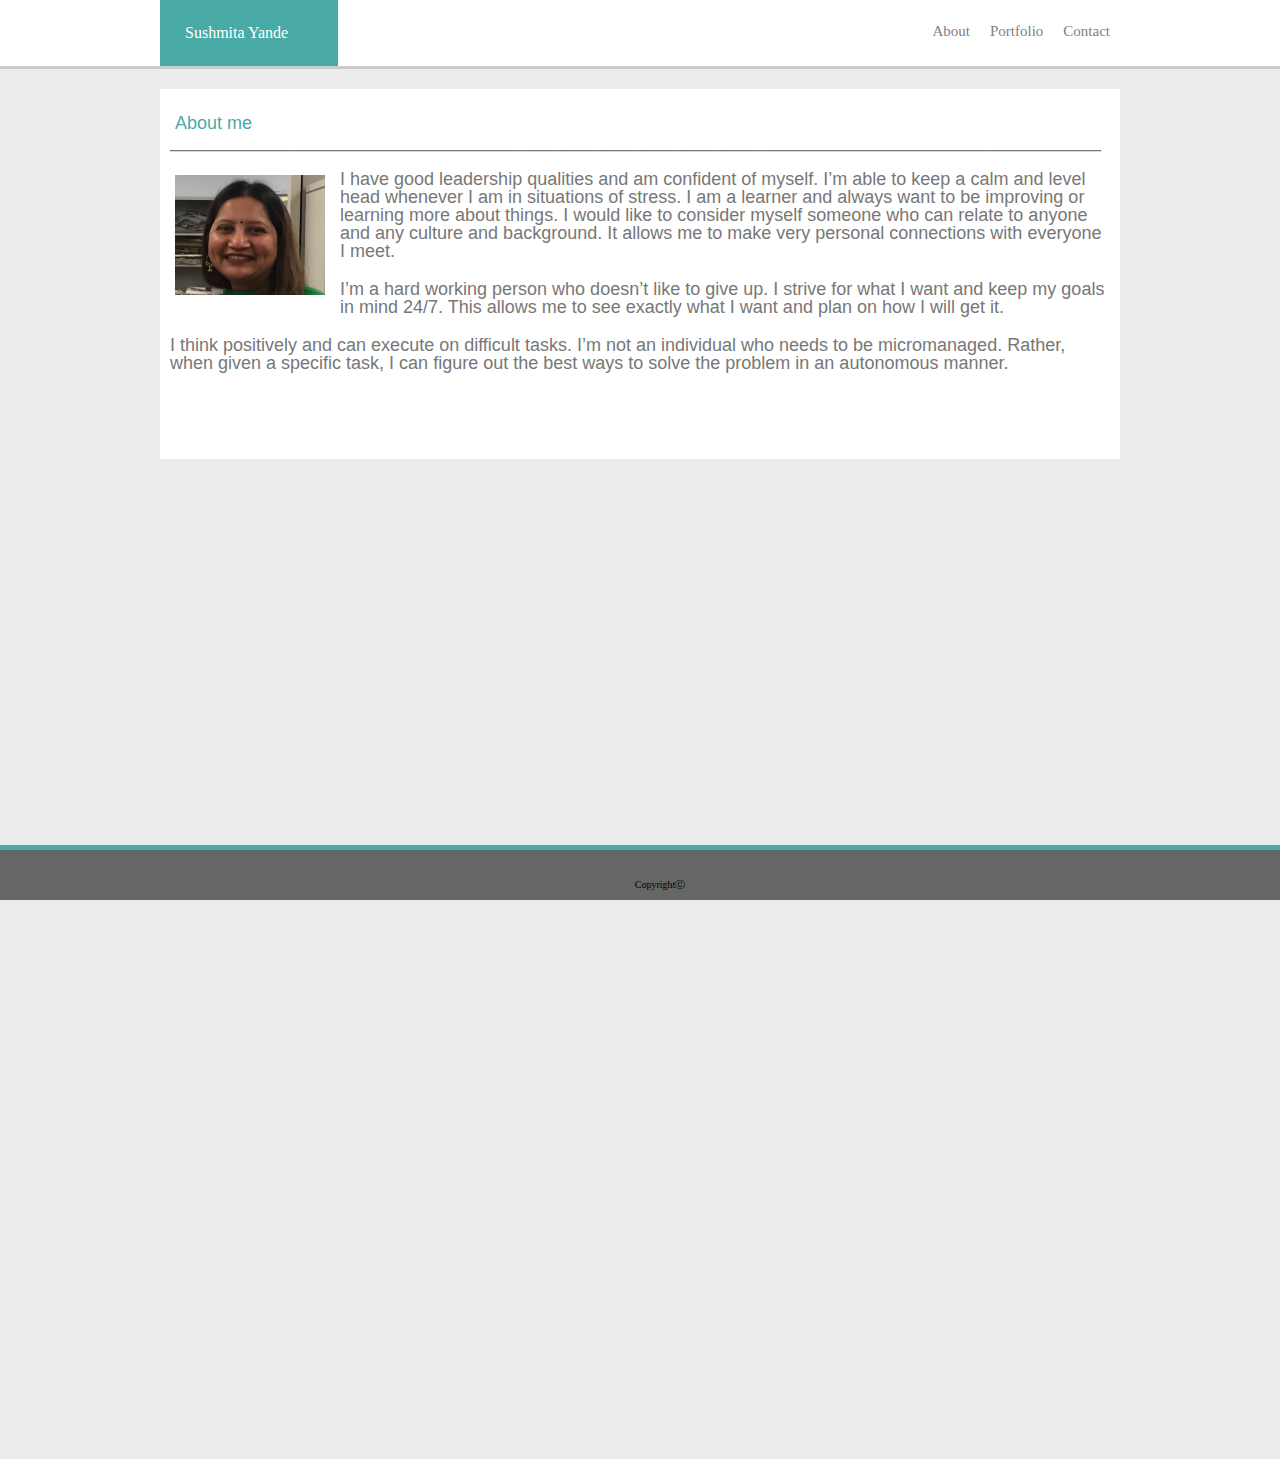
<file: index.html>
<!DOCTYPE html>
<html lang="en-us">

  <head>
    <title>Basic-Portfolio</title>
    <link rel="stylesheet" type="text/css" href="./assets/css/style.css">
  </head>

  <body class="givepadding">
      <header>
      <h2 id="myname">Sushmita Yande</h2>
      <a href="./contact.html" style="text-decoration: none">Contact</a>
      <a href="./portfolio.html" style="text-decoration: none">Portfolio</a>
      <a href="./index.html"style="text-decoration: none">About</a>
    </header>

    <div class="myinfo">
    <section>
      <h3 id="aboutme">
        About me
      </h3>
      <p id="drawline">
        _____________________________________________________________________________________________
      </p>
      <div class='picleft'>
          <img src="./assets/images/IMG_0751.jpg" width="150" height="120" />
      </div>

      <p id="textright">
          I have good leadership qualities and am confident of myself. I’m able to keep a calm and level head whenever I am in situations of stress. I am a learner and always want to be improving or learning more about things. I would like to consider myself someone who can relate to anyone and any culture and background. It allows me to make very personal connections with everyone I meet.
      </p>
      <p>
          I’m a hard working person who doesn’t like to give up. I strive for what I want and keep my goals in mind 24/7. This allows me to see exactly what I want and plan on how I will get it.
      </p>
      <p>
          I think positively and can execute on difficult tasks. I’m not an individual who needs to be micromanaged. Rather, when given a specific task, I can figure out the best ways to solve the problem in an autonomous manner.
      </p>

    </section>
  </div>


    <footer align="center">
      CopyrightⒸ
    </footer>


  </body>

</html>
</file>
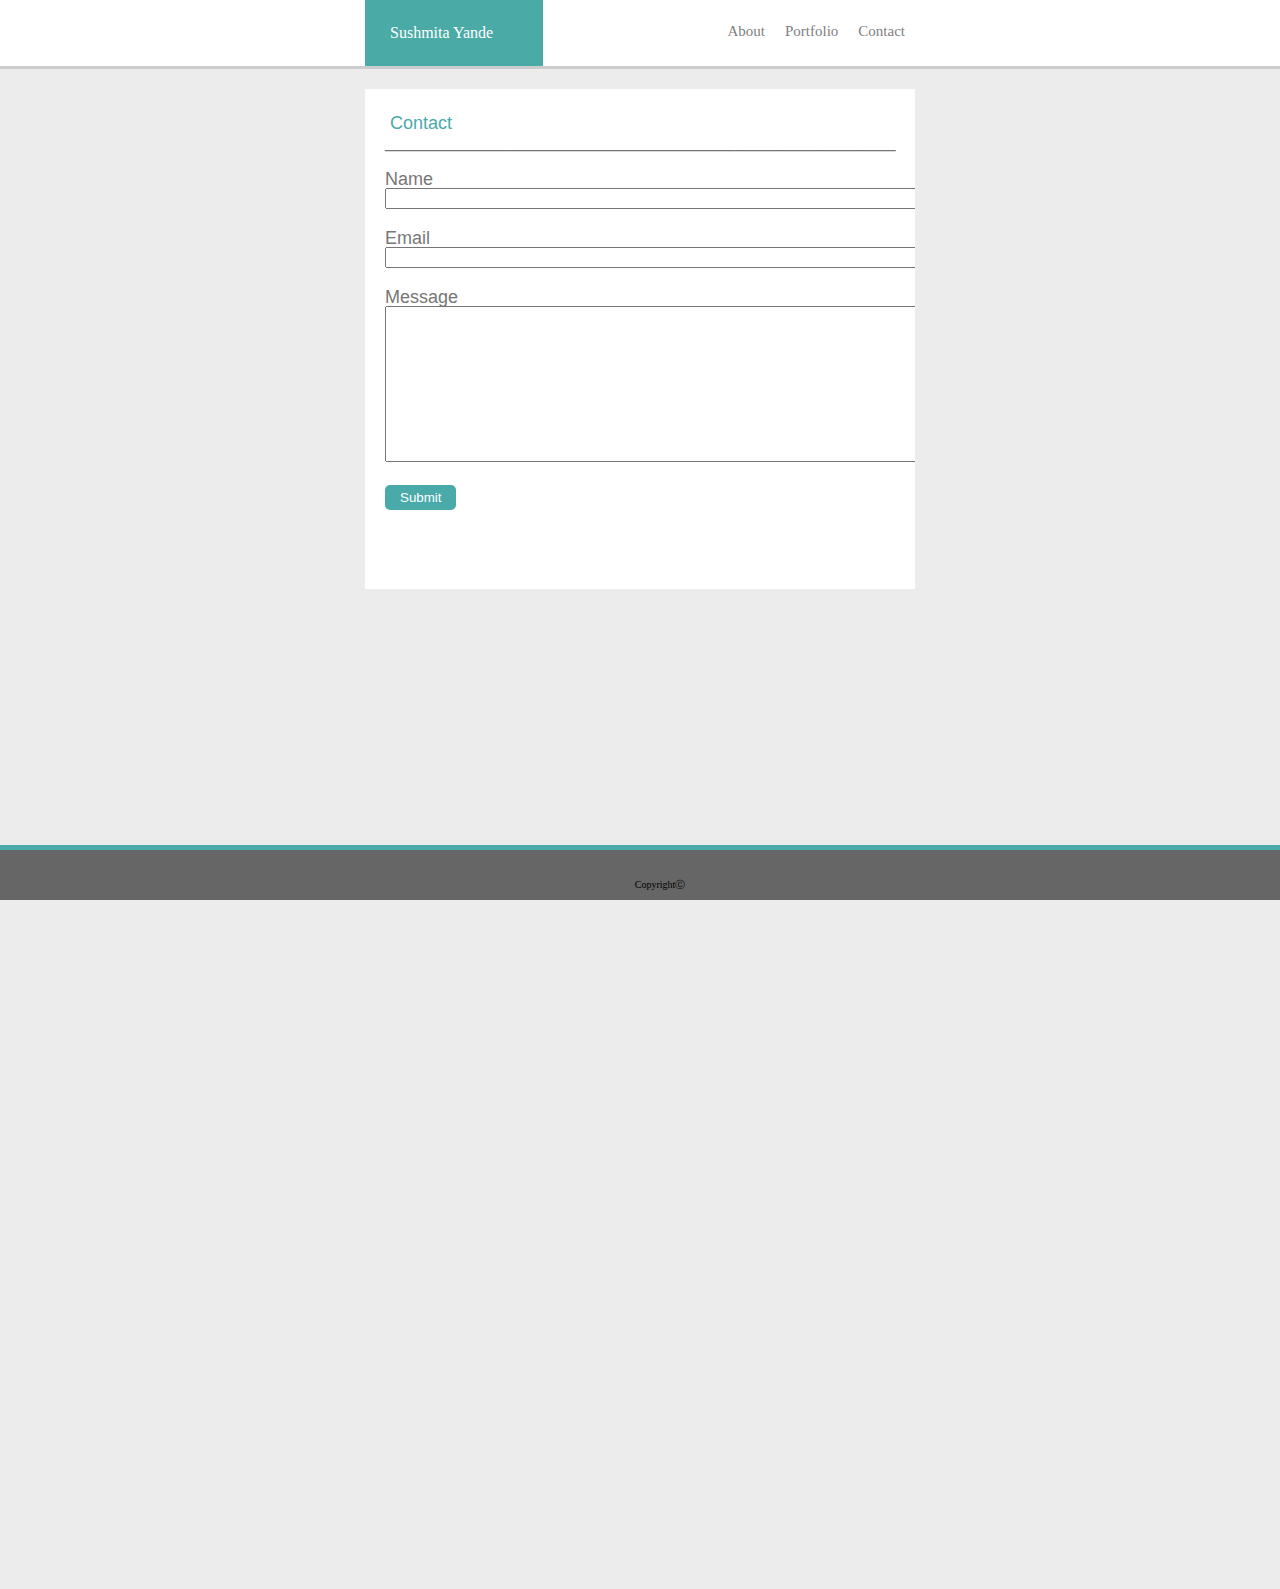
<file: contact.html>
<!DOCTYPE html>
<html lang="en-us">

  <head>
    <title>Basic-Portfolio</title>
    <link rel="stylesheet" type="text/css" href="./assets/css/style.css">
  </head>

  <body class="givepadding" class="picturetext">
      <header class="portfolioheader">
      <h2 id="myname">Sushmita Yande</h2>
      <a href="./contact.html" style="text-decoration: none">Contact</a>
      <a href="./portfolio.html" style="text-decoration: none">Portfolio</a>
      <a href="./index.html"style="text-decoration: none">About</a>
    </header>

    <div class="myinfo">
    <section class="fortext">
      <h3 id="aboutme">
        Contact
      </h3>
      <p id="drawline">
          ___________________________________________________
      </p>

      <form>
        <p>
            Name <br>
            <input type="text" size="74" maxlengh="80">
        </p>

        <p>
            Email <br>
            <input type="text" size="74" maxlengh="80">
        </p>

        <p>
            Message
            <br>
            <textarea wrap="virtual" rows=10 cols=68 maxlength="10000"></textarea>
        </p>

        <p class="submitbtn">
          <input type="Submit" value="Submit">
        </p>
      </form>

    </section>
  </div>


    <footer align="center">
      CopyrightⒸ
    </footer>


  </body>

</html>
</file>
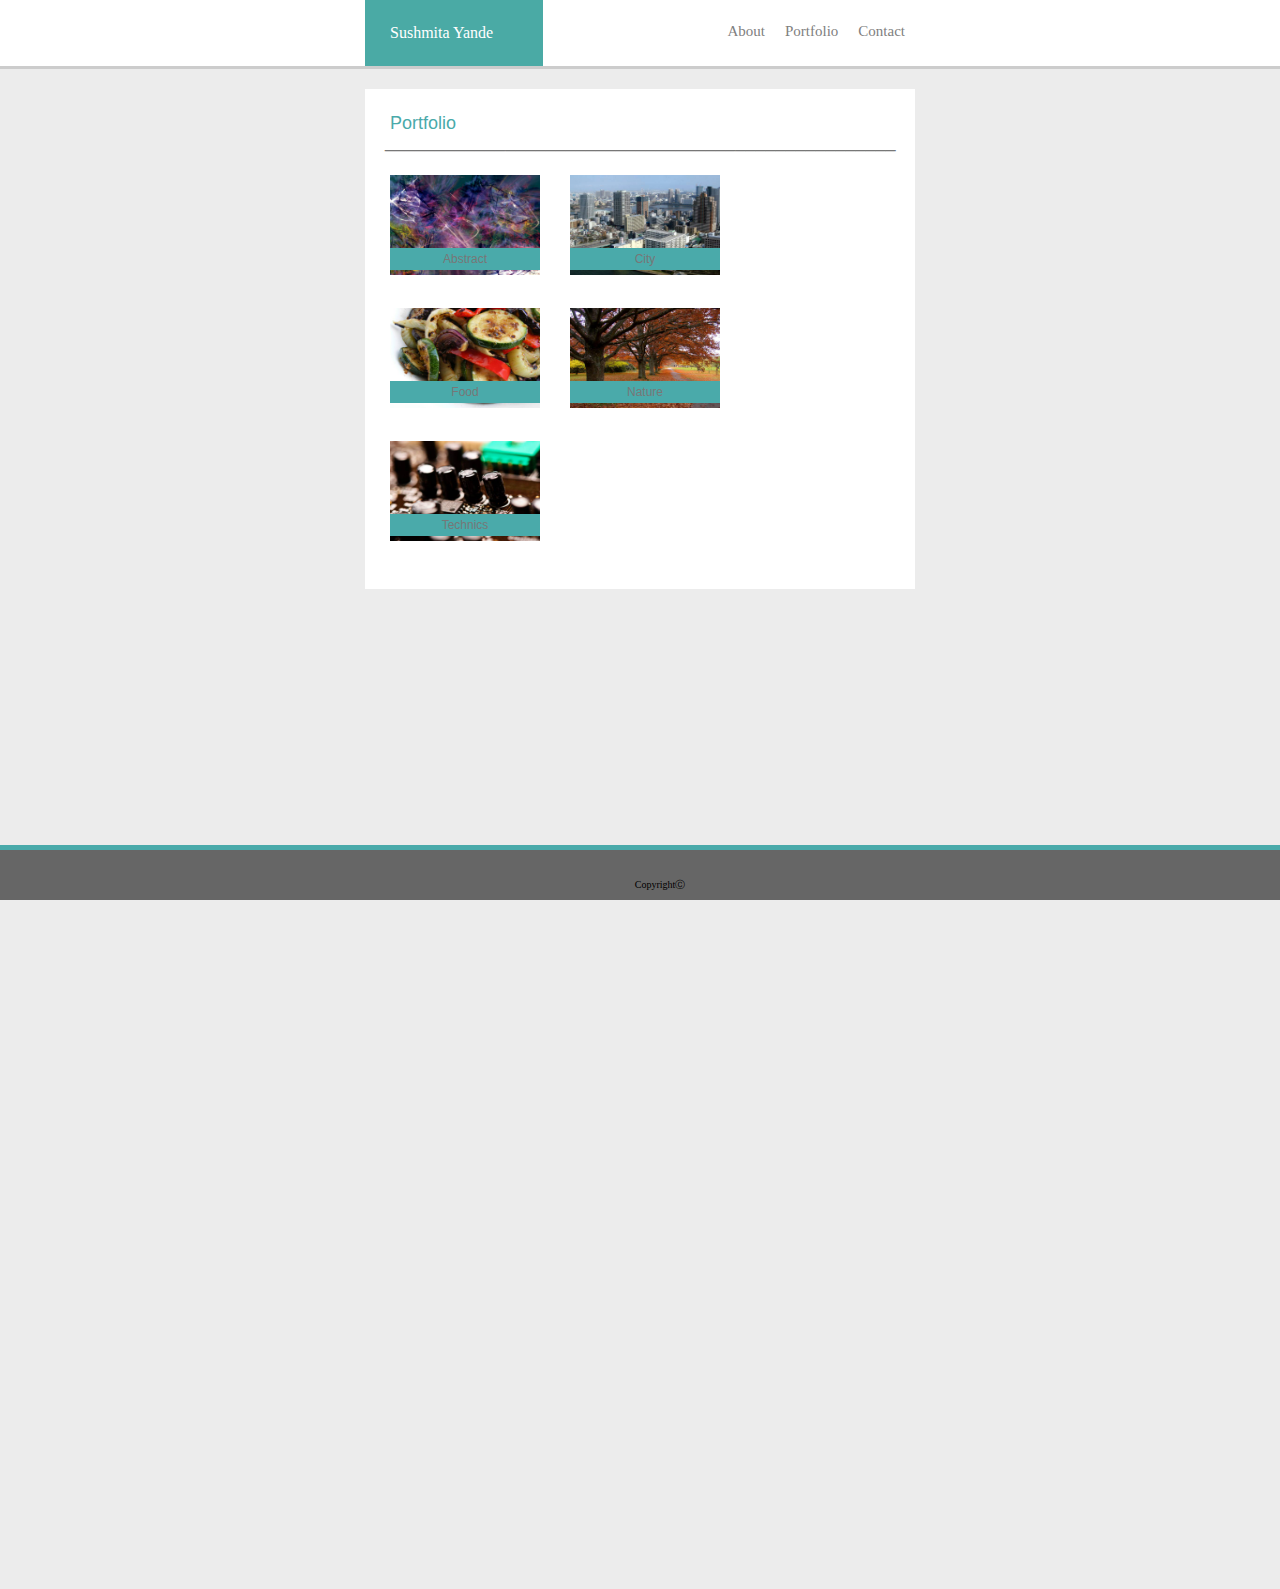
<file: portfolio.html>
<!DOCTYPE html>
<html lang="en-us">

  <head>
    <title>Basic-Portfolio</title>
    <link rel="stylesheet" type="text/css" href="./assets/css/style.css">
  </head>

  <body class="givepadding" class="picturetext">
      <header class="portfolioheader">
      <h2 id="myname">Sushmita Yande</h2>
      <a href="./contact.html" style="text-decoration: none">Contact</a>
      <a href="./portfolio.html" style="text-decoration: none">Portfolio</a>
      <a href="./index.html"style="text-decoration: none">About</a>
    </header>

    <div class="myinfo">
    <section class="fortext">
      <h3 id="aboutme">
        Portfolio
      </h3>
      <p id="drawline">
        ___________________________________________________
      </p>

      <div class='picleft'>
          <img src="./assets/images/abstract.jpg" width="150" height="100" />
          <div class="onpicture" align="center">
            Abstract
          </div>
      </div>

      <div class='picleft'>
          <img src="./assets/images/city.jpg" width="150" height="100" />
          <div class="onpicture" align="center">
            City
          </div>
      </div>

      <div class='picleft'>
          <img src="./assets/images/food.jpg" width="150" height="100" />
          <div class="onpicture" align="center">
            Food
          </div>
      </div>

      <div class='picleft'>
          <img src="./assets/images/nature.jpg" width="150" height="100" />
          <div class="onpicture" align="center">
            Nature
          </div>
      </div>

      <div class='picleft'>
          <img src="./assets/images/technics.jpg" width="150" height="100" />
          <div class="onpicture" align="center">
            Technics
          </div>
      </div>

    </section>
  </div>


    <footer align="center">
      CopyrightⒸ
    </footer>


  </body>

</html>
</file>
<file: assets/css/style.css>
/* http://meyerweb.com/eric/tools/css/reset/
   to RESET browser default properties
*/

html, body, div, span, applet, object, iframe,
h1, h2, h3, h4, h5, h6, p, blockquote, pre,
a, abbr, acronym, address, big, cite, code,
del, dfn, em, img, ins, kbd, q, s, samp,
small, strike, strong, sub, sup, tt, var,
b, u, i, center,
dl, dt, dd, ol, ul, li,
fieldset, form, label, legend,
table, caption, tbody, tfoot, thead, tr, th, td,
article, aside, canvas, details, embed,
figure, figcaption, footer, header, hgroup,
menu, nav, output, ruby, section, summary,
time, mark, audio, video {
	margin: 0;
	padding: 0;
	border: 0;
	font-size: 100%;
	font: inherit;
	vertical-align: baseline;
}
/* HTML5 display-role reset for older browsers */
article, aside, details, figcaption, figure,
footer, header, hgroup, menu, nav, section {
	display: block;
}
body {
	line-height: 1;
}
ol, ul {
	list-style: none;
}
blockquote, q {
	quotes: none;
}
blockquote:before, blockquote:after,
q:before, q:after {
	content: '';
	content: none;
}
table {
	border-collapse: collapse;
	border-spacing: 0;
}
/* RESET COMPLETE */




/* CSS for index.html of HW-Wireframe */
body {
  margin: 0 auto;
  height: 100%;
}

header {
  background-color: #fff;
  width: 960px;
  margin: auto;
}

.portfolioheader {
  position: relative;
  width: 550px;
  /* padding: 10px 10px 0px 10px; */
  overflow: hidden;
}

#myname {
  background: #4aaaa5 ;
  color: white;
  width: 8em;
  align-self: center;
  font-family: 'Georgia', Times, 'Times New Roman', serif;
  padding: 25px;
  float: left;
}

a {
  float: right;
  margin: 24px 10px;
  color: grey;
  font-size: 15px;
}

a:hover { background-color: Black; }

.myinfo {
  background-color:#ececec;
  clear: both;
  overflow: auto;
  height: 100%;
  padding: 20px 0px 1000px 0px;
  border-top: 3px solid #ccc;
}

section {
  font-family: 'Arial', 'Helvetica Neue', Helvetica, sans-serif;
  color: #777;
  background: #fff;
  padding-top:10px;
  border-width:1px;
  width: 960px;
  height: 360px;
  font-size: 18px;
  margin: auto;
 }

 .fortext {
   position: relative;
   width: 530px;
   height: 490px;
   padding: 10px 10px 0px 10px;
   overflow: hidden;
}

 #aboutme {
  margin-top: 15px;
  margin-left: 15px;
  color: #4aaaaa;
}

#drawline {
margin-top: -10px;
}

 .picleft {
   float: left;
   padding: 15px;
 }

 .textright {
   float: right;
 }

 p {
    padding: 10px;
 }

 footer {
  position: absolute;
  padding: 30px 20px 10px 20px;
  border-top: 5px solid #4aaaaa;
  background: #666;
  font-size: 10px;
  clear: both;
  bottom: 0;
  width: 100%;
}

.picturetext {
  position: relative;
}

.onpicture {
  padding: 5px;
  background: #4aaaaa;
  position: absolute;
  margin-top: -30px;
  width: 140px;
  font-size: 12px;
}

input[type=submit] {
  padding:5px 15px;
  color: white;
  background:#4aaaaa;
  border:0 none;
  cursor:pointer;
  -webkit-border-radius: 5px;
  border-radius: 5px;
}
</file>
